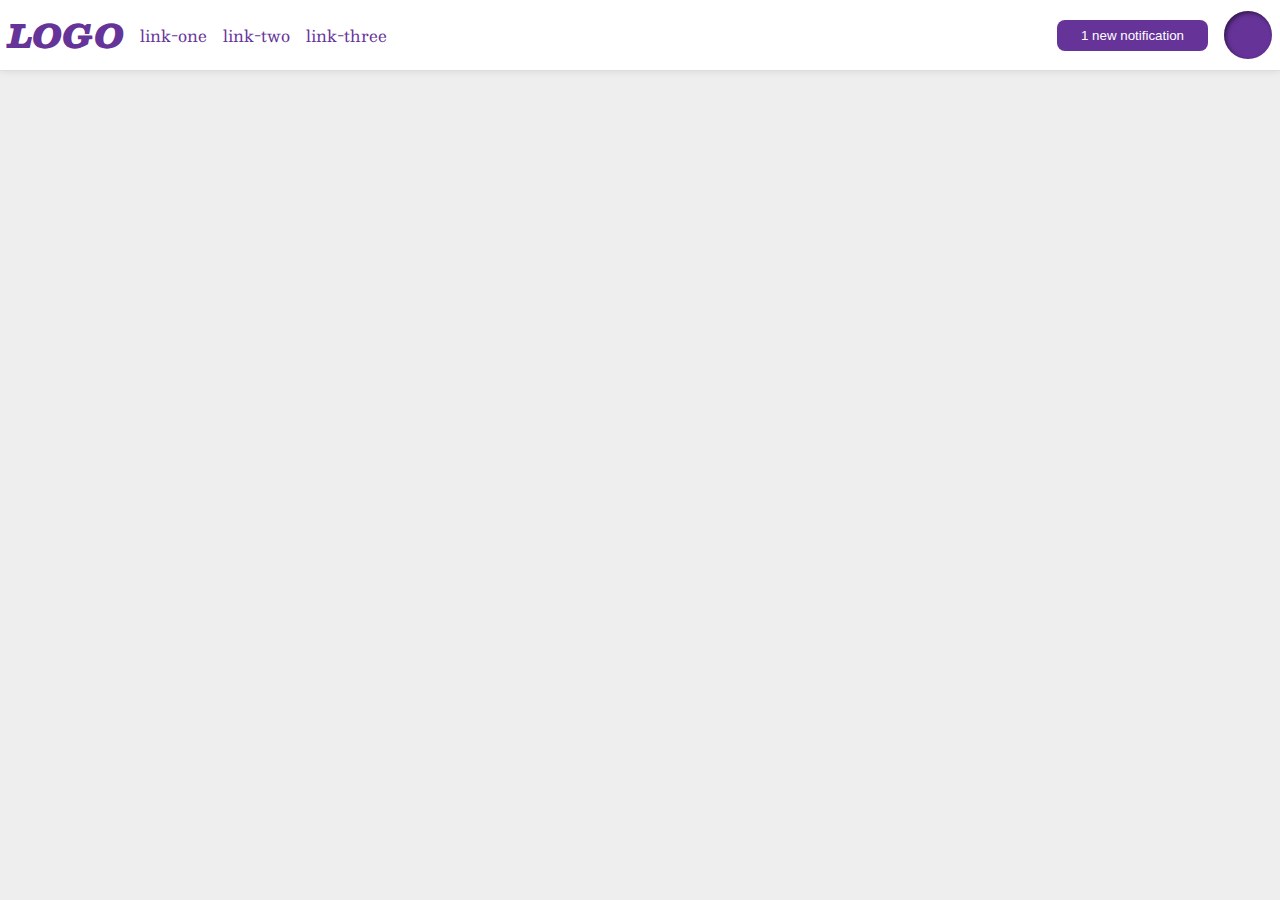
<file: flex/03-flex-header-2/index.html>
<!DOCTYPE html>
<html lang="en">
  <head>
    <meta charset="UTF-8">
    <meta http-equiv="X-UA-Compatible" content="IE=edge">
    <meta name="viewport" content="width=device-width, initial-scale=1.0">
    <title>Flex Header 2</title>
    <link rel="stylesheet" href="style.css">
  </head>
  <body>
  
    <div class="header">
      <div class="left-side">
        <div class="logo">
          LOGO
       </div>
       <ul class="links">
          <li><a href="google.com">link-one</a></li>
         <li><a href="google.com">link-two</a></li>
          <li><a href="google.com">link-three</a></li>
        </ul>
      </div>
      <div class="right-side">
        <button class="notifications">
         1 new notification
        </button>
       <div class="profile-image"></div>
        </div>
      </div>
    </div>
  </body>
</html>
</file>
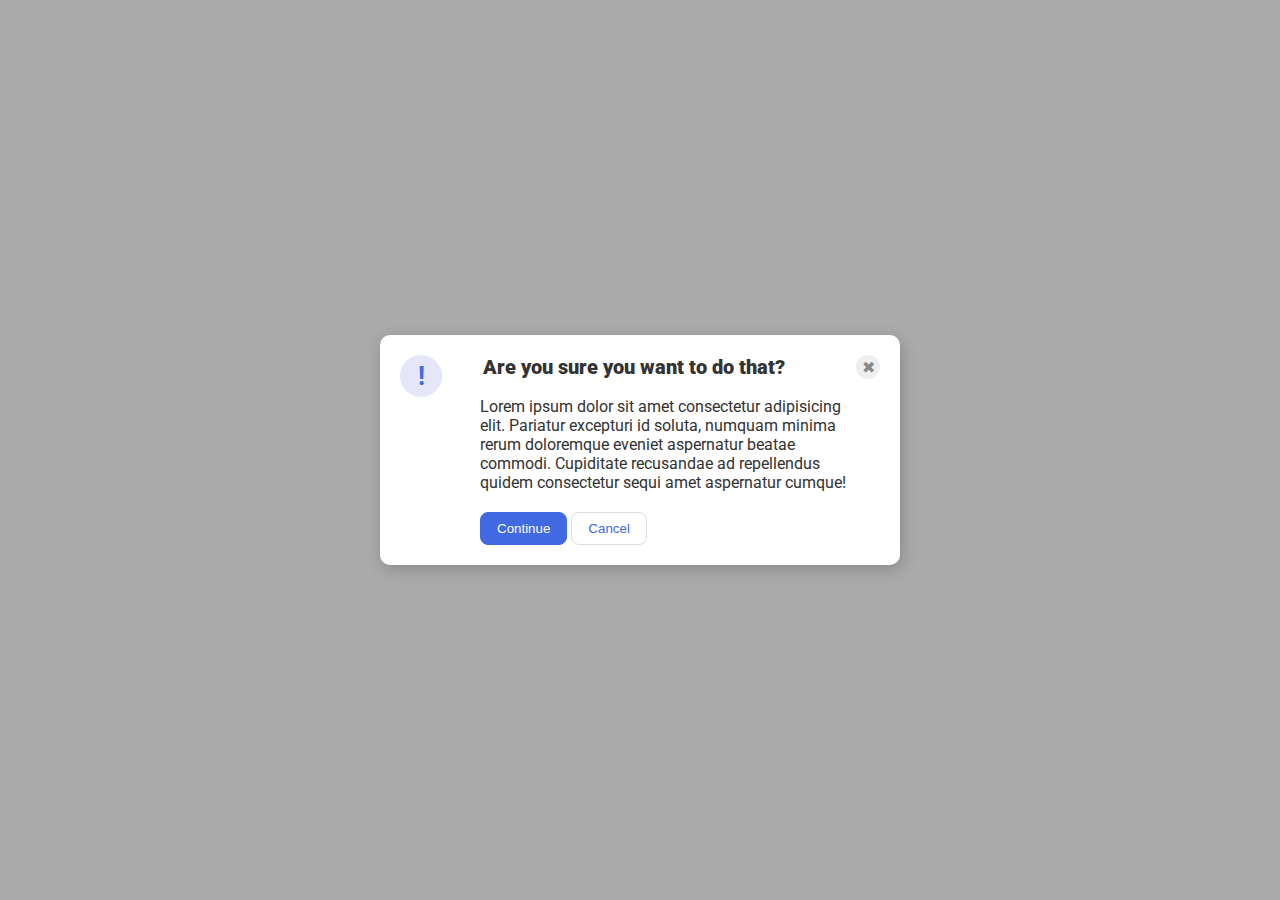
<file: flex/05-flex-modal/index.html>
<!DOCTYPE html>
<html lang="en">
  <head>
    <meta charset="UTF-8">
    <meta http-equiv="X-UA-Compatible" content="IE=edge">
    <meta name="viewport" content="width=device-width, initial-scale=1.0">
    <link rel="stylesheet" href="style.css">
    <title>Modal</title>
  </head>
  <body>
    <div class="modal">
      <div class="top">
        <div class="icon">!</div>
        <div class="header">Are you sure you want to do that?</div>
        <div class="close-button">✖</div>
        </div>
      <div class="text">Lorem ipsum dolor sit amet consectetur adipisicing elit. Pariatur excepturi id soluta, numquam minima rerum doloremque eveniet aspernatur beatae commodi. Cupiditate recusandae ad repellendus quidem consectetur sequi amet aspernatur cumque!</div>
      <button class="continue">Continue</button>
      <button class="cancel">Cancel</button>
    </div>
  </body>
</html>
</file>
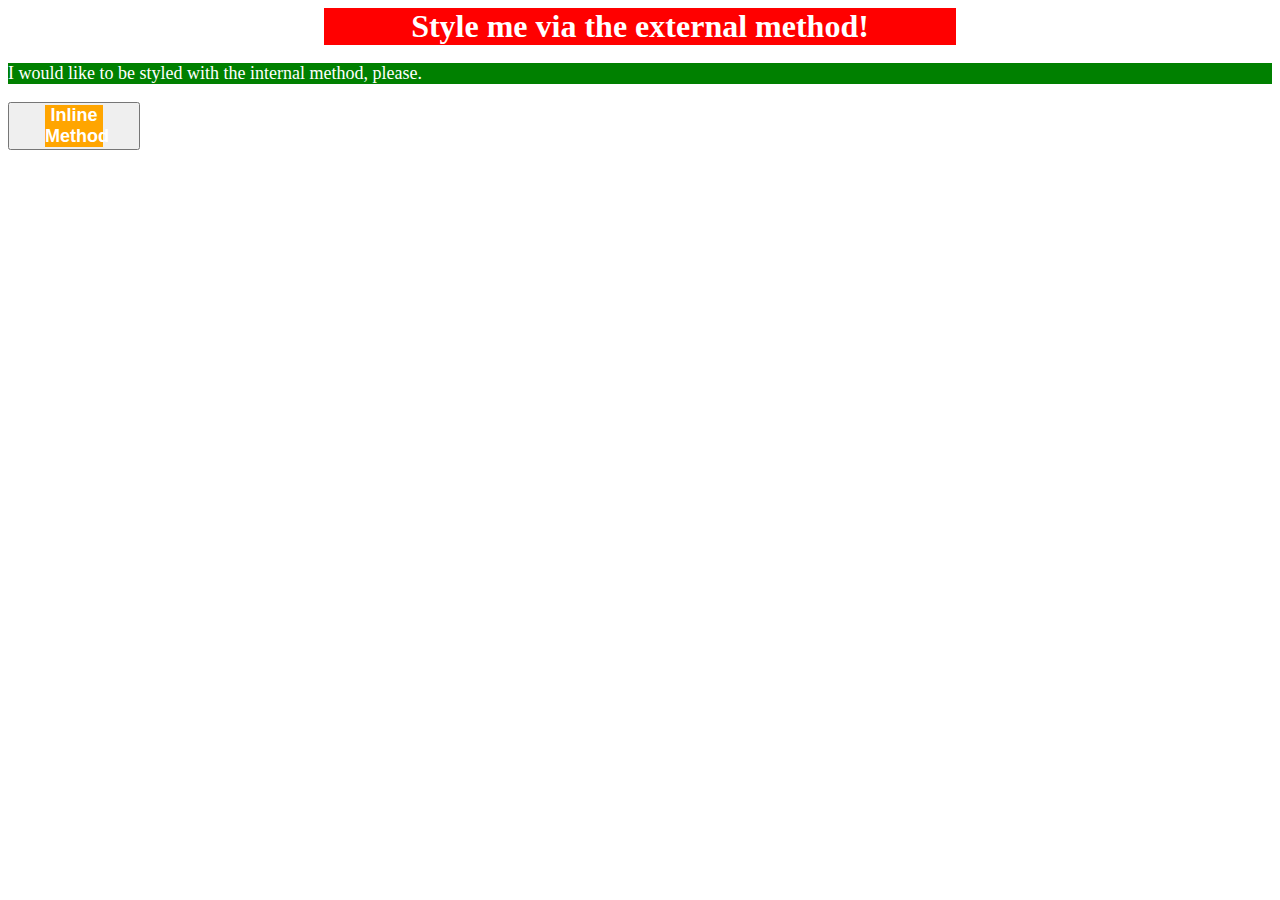
<file: foundations/01-css-methods/index.html>
<!DOCTYPE html>
<html lang="en">
  <head>
    <link rel="stylesheet" href="style.css">
    <meta charset="UTF-8">
    <meta http-equiv="X-UA-Compatible" content="IE=edge">
    <meta name="viewport" content="width=device-width, initial-scale=1.0">
    <title>Methods for Adding CSS</title>

    <!--stupid internal css-->
    <style>
    p {
      color: white;
    background-color: green;
    font-size: 18px;
    }
    </style>
  </head>
  <body>
    <div>Style me via the external method!</div>
    <p>I would like to be styled with the internal method, please.</p>
    <button>
      <!--stupid inline css-->
      <div style="background-color: orange; font-size: 18px;">Inline Method</div></button>
  </body>
</html>
</file>
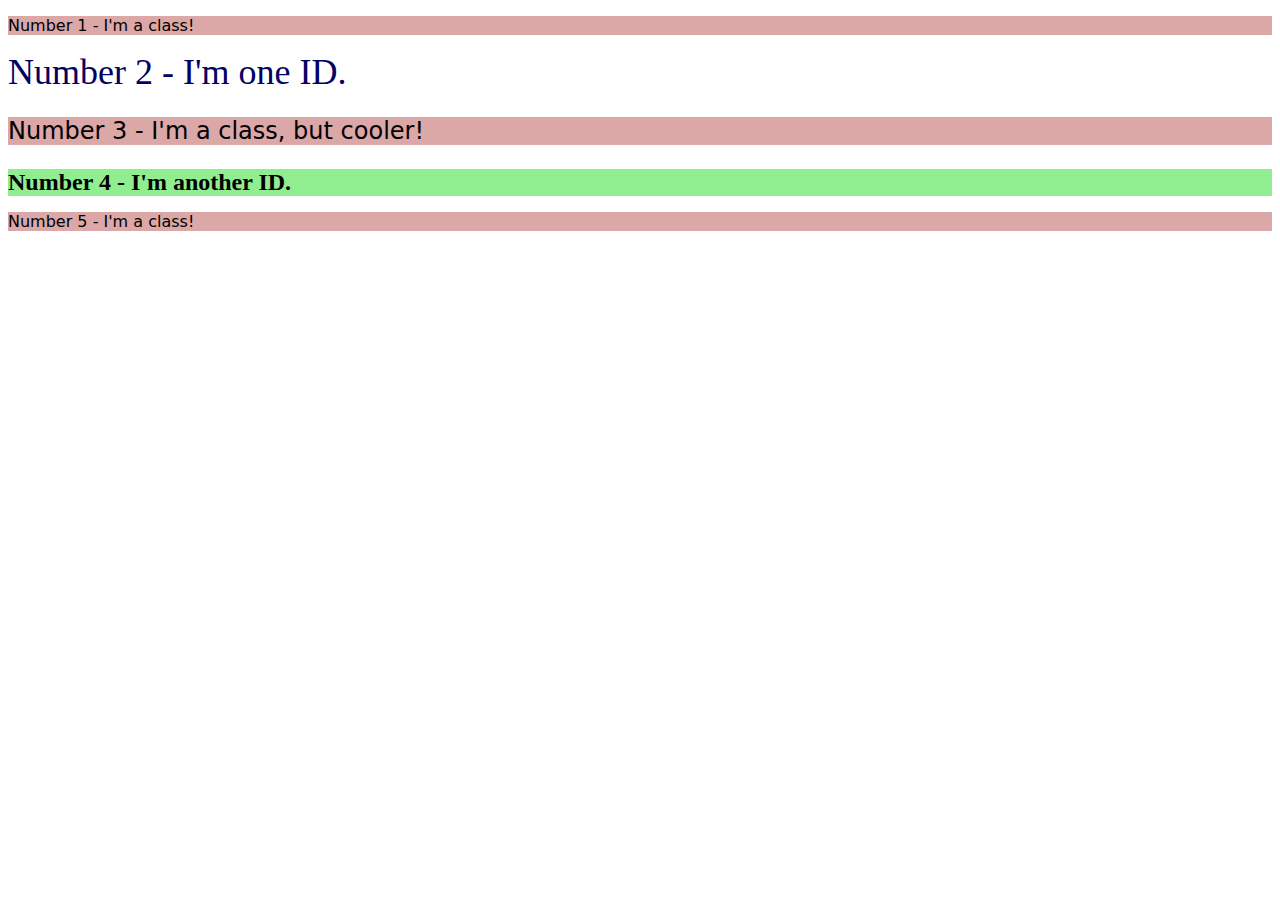
<file: foundations/02-class-id-selectors/index.html>
<!DOCTYPE html>
<html lang="en">
  <head>
    <meta charset="UTF-8">
    <meta http-equiv="X-UA-Compatible" content="IE=edge">
    <meta name="viewport" content="width=device-width, initial-scale=1.0">
    <title>Class and ID Selectors</title>
    <link rel="stylesheet" href="style.css">
  </head>
  <body>
    <p class="odd">Number 1 - I'm a class!</p>
    <div id="oneID">Number 2 - I'm one ID.</div>
    <p class="odd cooler">Number 3 - I'm a class, but cooler!</p>
    <div id="anotherID">Number 4 - I'm another ID.</div>
    <p class="odd">Number 5 - I'm a class!</p>
  </body>
</html>
</file>
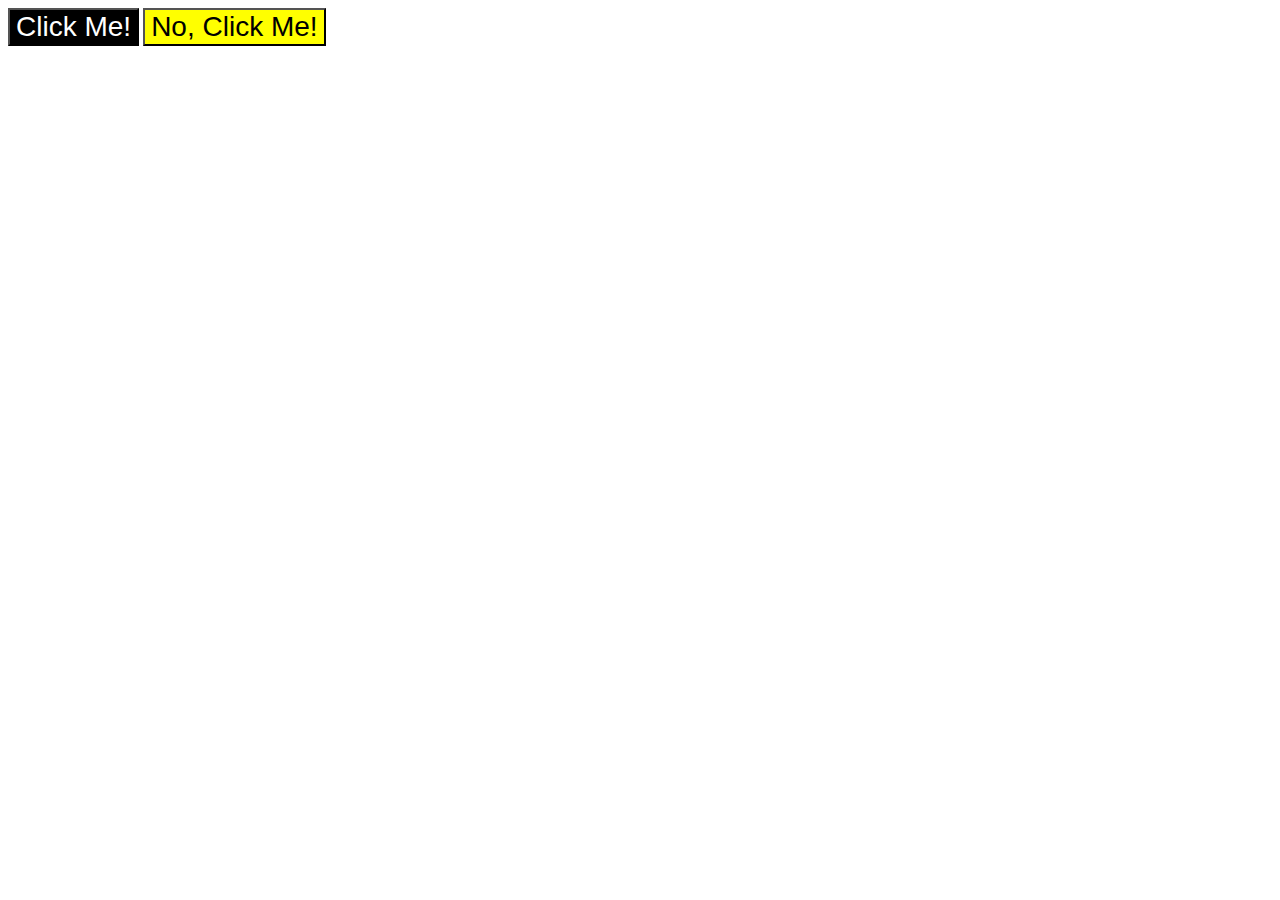
<file: foundations/03-grouping-selectors/index.html>
<!DOCTYPE html>
<html lang="en">
  <head>
    <meta charset="UTF-8">
    <meta http-equiv="X-UA-Compatible" content="IE=edge">
    <meta name="viewport" content="width=device-width, initial-scale=1.0">
    <title>Grouping Selectors</title>
    <link rel="stylesheet" href="style.css">
  </head>
  <body>
    <button class="og">Click Me!</button>
    <button class="new">No, Click Me!</button>
  </body>
</html>
</file>
<file: flex/03-flex-header-2/style.css>
/* this is some magical font-importing.  
you'll learn about it later. */
@import url('https://fonts.googleapis.com/css2?family=Besley:ital,wght@0,400;1,900&display=swap');

body {
  margin: 0;
  background: #eee;
  font-family: Besley, serif;
}

.header {
  background: white;
  border-bottom: 1px solid #ddd;
  box-shadow: 0 0 8px rgba(0,0,0,.1);
  display: flex;
  justify-content: space-between;
  padding: 8px;
}

.profile-image {
  background: rebeccapurple;
  box-shadow: inset 2px 2px 4px rgba(0,0,0,.5);
  border-radius: 50%;
  width: 48px;
  height: 48px;
}

.logo {
  color: rebeccapurple;
  font-size: 32px;
  font-weight: 900;
  font-style: italic;
}

button {
  border: none;
  border-radius: 8px;
  background: rebeccapurple;
  color: white;
  padding: 8px 24px;
}

a {
  /* this removes the line under our links */
  text-decoration: none;
  color: rebeccapurple;
}

ul {
  list-style-type: none;
  display: flex;
  gap: 16px;
  padding: 0;
  margin: 0;

}

.left-side {
  display: flex;
  align-items: center;
  gap: 16px;
}

.right-side {
  display: flex;
  gap: 16px;
  align-items: center;
}
</file>
<file: flex/05-flex-modal/style.css>
@import url('https://fonts.googleapis.com/css2?family=Roboto:wght@400;700&display=swap');

html, body {
  height: 100%;
}

body {
  font-family: Roboto, sans-serif;
  margin: 0;
  background: #aaa;
  color: #333;
  /* I'll give you this one for free lol */
  display: flex;
  align-items: center;
  justify-content: center;
}

.modal {
  background: white;
  width: 480px;
  border-radius: 10px;
  box-shadow: 2px 4px 16px rgba(0,0,0,.2);
  padding: 20px;
}

.icon {
  color: royalblue;
  font-size: 26px;
  font-weight: 700;
  background: lavender;
  width: 42px;
  height: 42px;
  border-radius: 50%;
  display: flex;
  align-items: center;
  justify-content: center;
}

.close-button {
  background: #eee;
  border-radius: 50%;
  color: #888;
  font-weight: 400;
  font-size: 16px;
  height: 24px;
  width: 24px;
  display: flex;
  align-items: center;
  justify-content: center;
}

button {
  padding: 8px 16px;
  border-radius: 8px;
}

button.continue {
  background: royalblue;
  border: 1px solid royalblue;
  color: white;
}

button.cancel {
  background: white;
  border: 1px solid #ddd;
  color: royalblue;
}

.header {
  font-weight: 900;
  font-size: 20px;
  margin-left: -30px;
}

.top { 
  display: flex;
  justify-content: space-between;
}

.text {
  padding-left: 80px;
  padding-bottom: 20px;
  padding-right: 20px;
}

.continue {
  margin-left: 80px;
}
</file>
<file: foundations/01-css-methods/style.css>
div {
    color: white;
    background-color: red;
    font-size: 32px;
    font-weight: bold;
    text-align:center;
    margin: auto;
    width: 50%;
}
</file>
<file: foundations/02-class-id-selectors/style.css>
.odd {
    background-color:#dba7a7;
    font-family:'Verdana', 'DejaVu Sans', sans-serif;
}

.cooler {
    font-size:24px;
}

#oneID {
    color:#030064;
    font-size: 36px;
}

#anotherID {
    background-color:#90ee90;
    font-size: 24px;
    font-weight: bold;
}
</file>
<file: foundations/03-grouping-selectors/style.css>
.og,
.new {
    font-size: 28px;
    font-family: Helvetica, "Times New Roman", sans-serif;
}

.og{
    background-color: black;
    color: white;
}

.new{
    background-color: yellow;
}
</file>
